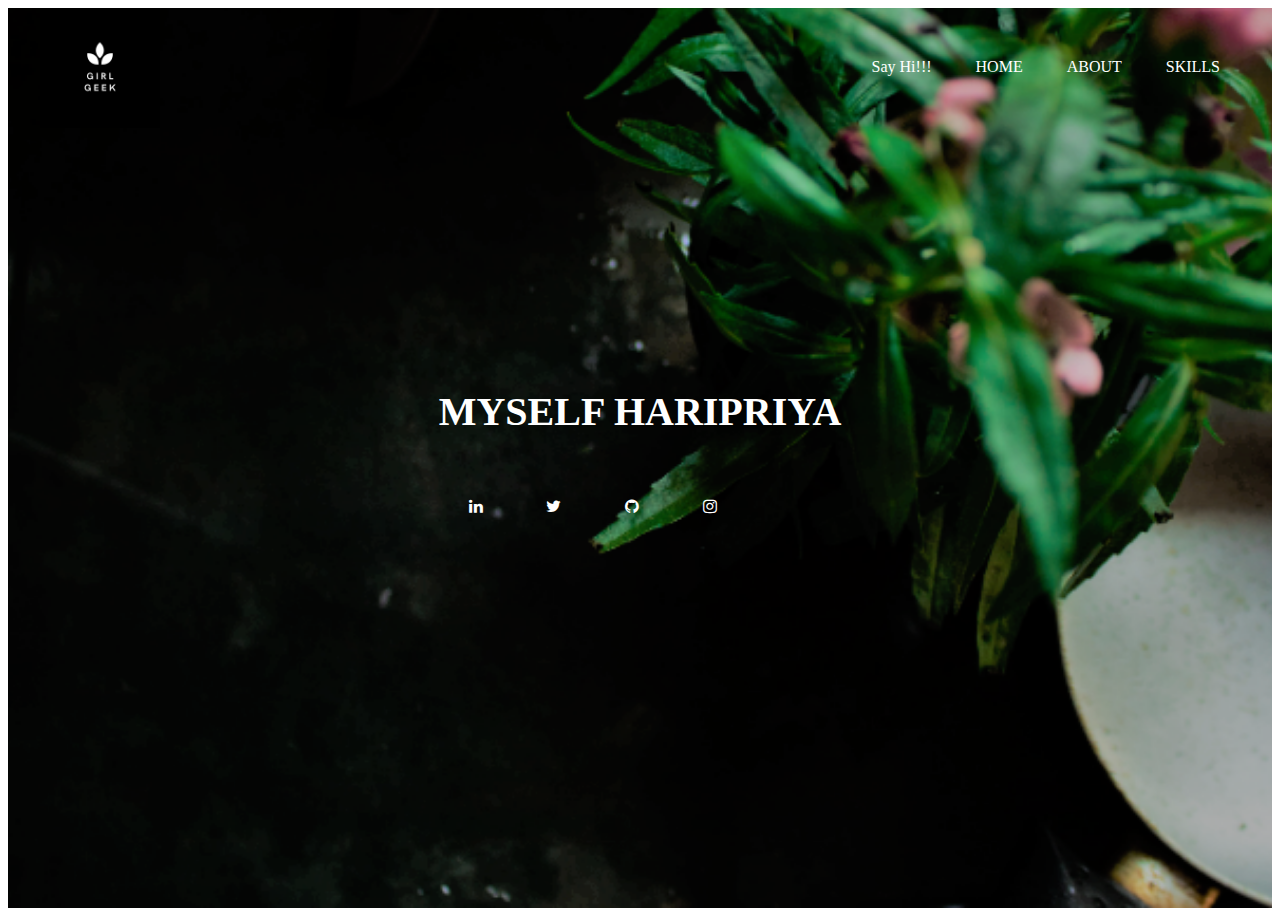
<file: index.html>
<!DOCTYPE html>
<html>
<head>
      <title>MYSELF HARIPRIYA</title>
      <link rel="stylesheet" type="text/css" href="style.css" media="all">
	  <link rel="stylesheet" href="https://cdnjs.cloudflare.com/ajax/libs/font-awesome/4.7.0/css/font-awesome.min.css">
</head>
<body>
    <header>
          <div class="main">
		
		  <div class="logo">
		      <img src="assets\logo.png">
             <ul>
			    <li><a href=mailto:haripriya2k01@gmail.com ?>Say Hi!!!</a></li>
                <li><a href="#">HOME</a></li>
				<li><a href="About.html">ABOUT</a></li>
				<li><a href="skills.html">SKILLS</a></li>
				
			 </ul>
			</div>
			<div class="title">
			<h1>MYSELF HARIPRIYA</h1>

			
            <a href="https://www.linkedin.com/in/hari-priya-207207191" class="fa fa-linkedin"></a>
			<a href="https://twitter.com/Haripri86007496" class="fa fa-twitter"></a>
			<a href="https://github.com/haripriya9647" class="fa fa-github"></a>
			<a href="https://www.instagram.com/_nivi21_/" class="fa fa-instagram"></a>
			<a href="#" class="fa fa-gmail"></a>
			</div>
    </header>
</body>
</html>
</file>
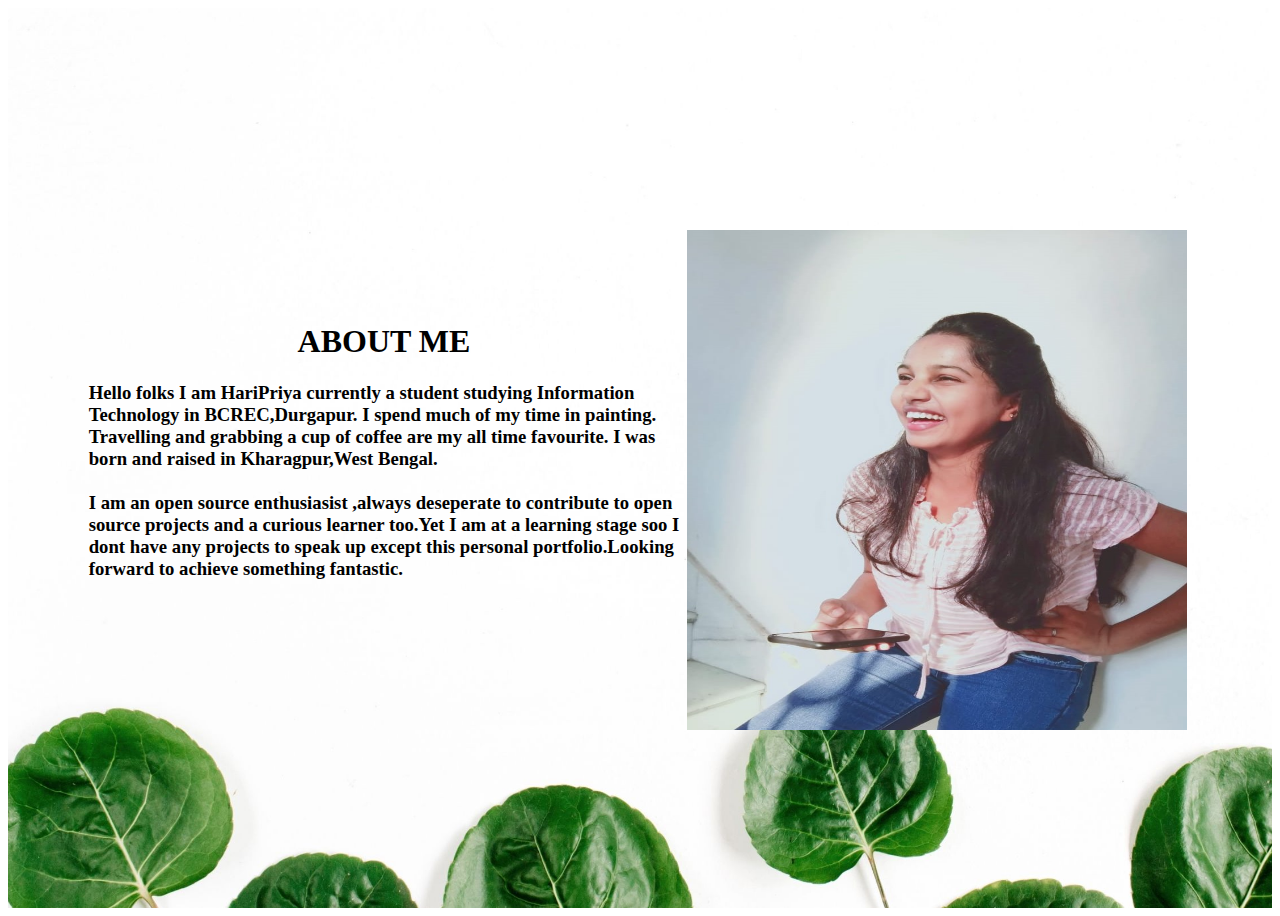
<file: About.html>
<html>
<head>
<title>About</title>
</head>
      <link rel="stylesheet" type="text/css" href="style.css" media="all">
</head>
<body>
<header>
<div class="back">
<img border="0" align="right"  src="assets\mypic.jpg" width="500px" height="500px" class="mypic">
<div class="text">
<h1><center>ABOUT ME</center></h1>

<p><h3>Hello folks I am HariPriya currently a student studying Information</br> Technology in BCREC,Durgapur.
I spend much of my time in painting.</br>Travelling and grabbing a cup of coffee are my all time favourite.
I was </br>born and raised in Kharagpur,West Bengal.</br>

</br>
I am an open source enthusiasist ,always deseperate to contribute to open</br> source projects and a 
curious learner too.Yet I am at a learning stage soo I </br>dont have any projects to speak up except 
this personal portfolio.Looking</br> forward to achieve something fantastic.</h3></p>


<div>
</div>
</header>

</body>
</html>
</file>
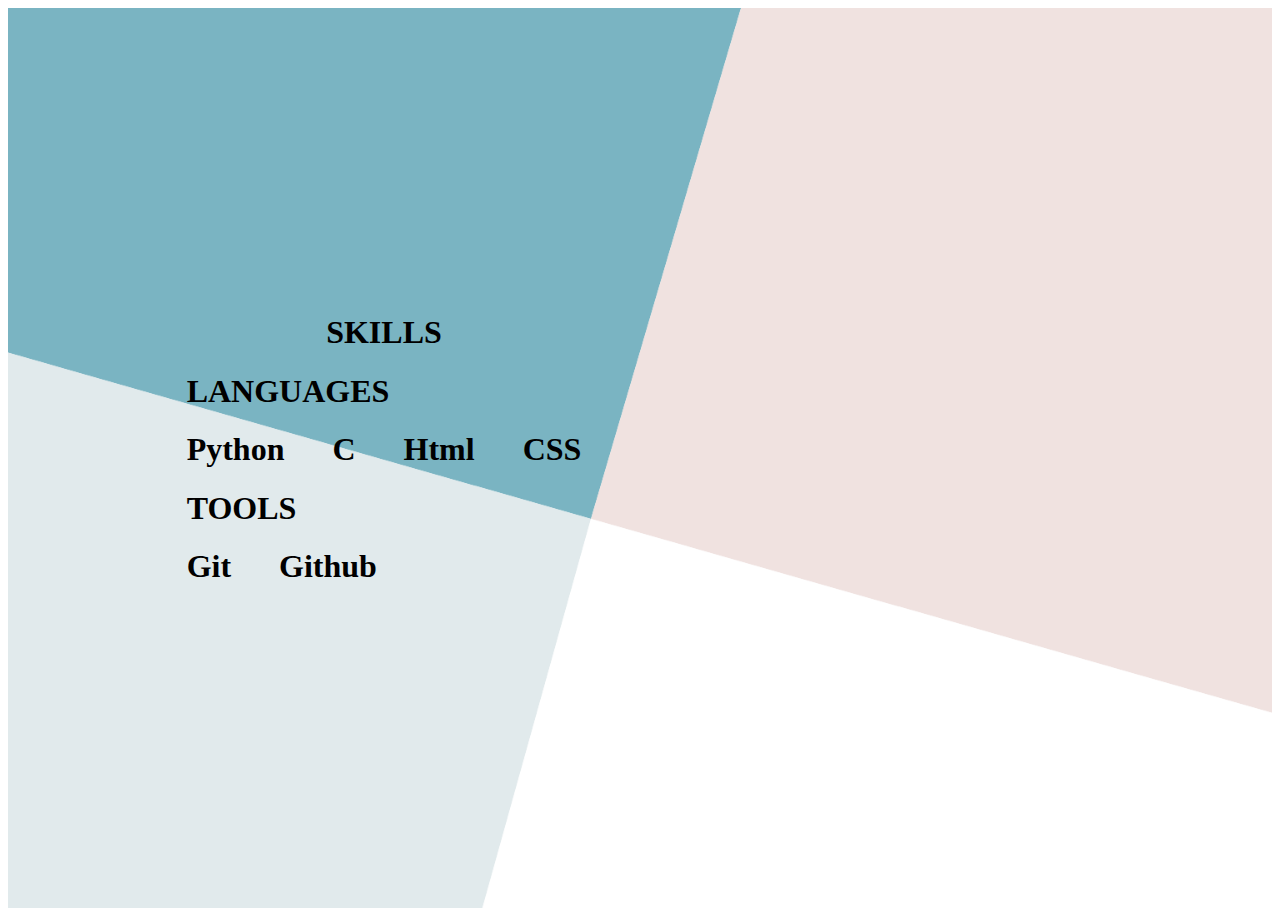
<file: skills.html>
<html>
<head>
<link rel="stylesheet" type="text/css" href="style.css" media="all">
</head>
<body>
<header>
<div class="back1">
<div class="text1">
<h1><center>SKILLS</center></h1>
<h1>LANGUAGES</h1>
<h1>Python &nbsp;&nbsp;&nbsp;&nbsp C &nbsp;&nbsp;&nbsp;&nbsp  Html &nbsp;&nbsp;&nbsp;&nbsp CSS</h1>
<h1>TOOLS</h1>
<h1>Git &nbsp;&nbsp;&nbsp;&nbsp Github</h1>
</div>
</div>
</header>
</body>
</html>
</file>
<file: style.css>
*{
	margin= 0;
	padding= 0;
	font family=Century Gothic;
}
header{
	background-image: url(../assets/pic.png);
	height: 100vh;
	background-size: cover;
	background-position: center;
}
ul{
	float: right;
	list-style-type: none;
	margin-top: 50px;
}
ul li{
	display: inline-block;
}
ul li a{
	text-decoration: none;
	color: #fff;
	padding: 15px 20px;
	border: 1px solid transperant;
	transition:0.6s;
}
ul li a:hover{
	background-color: #fff;
	color: #000;
}

.logo img{
	float: left;
	width: 120px;
	height: auto;
}

.main{
	max-width: 1200px;
	margin: auto;
}
	
ul li.active a{
	background-color: #fff;
	color: #000;
}

.title{
	position: absolute;
	top: 50%;
	left: 50%;
	transform: translate(-50%,-50%);
}
.title h1{
	color: #fff;
	font-size: 40px;
}
.back{
	background-image: url(../assets/pic4.jpg);
	height: 100vh;
	background-size: cover;
	background-position: center;
}
.text{
	position: absolute;
	top: 50%;
	left: 30%;
	transform: translate(-50%,-50%);
}
.back1{
	background-image: url(../assets/pic3.png);
	height: 100vh;
	background-size: cover;
	background-position: center;
}
.text1{
	position: absolute;
	top: 50%;
	left: 30%;
	transform: translate(-50%,-50%);
}
.fa{
	padding: 20px;
	font-size: 30px;
	width: 30px;
	text-align: center;
	text-decoration: none;
	margin: 5px 2px;
	border-radius: 50%;
}
.fa:hover{
opacity: 0.7;}


.fa-linkedin{
	color: white;
}
.fa-twitter{
	color: white;
}             
.fa-github{
	color:white;
}
.fa-gmail{
	color: pink;
}
.fa-instagram{
	color: white;
}
.mypic{
	position: absolute;
	top: 50%;
	left: 30%;
	transform: translate(300px,-220px);
}
</file>
